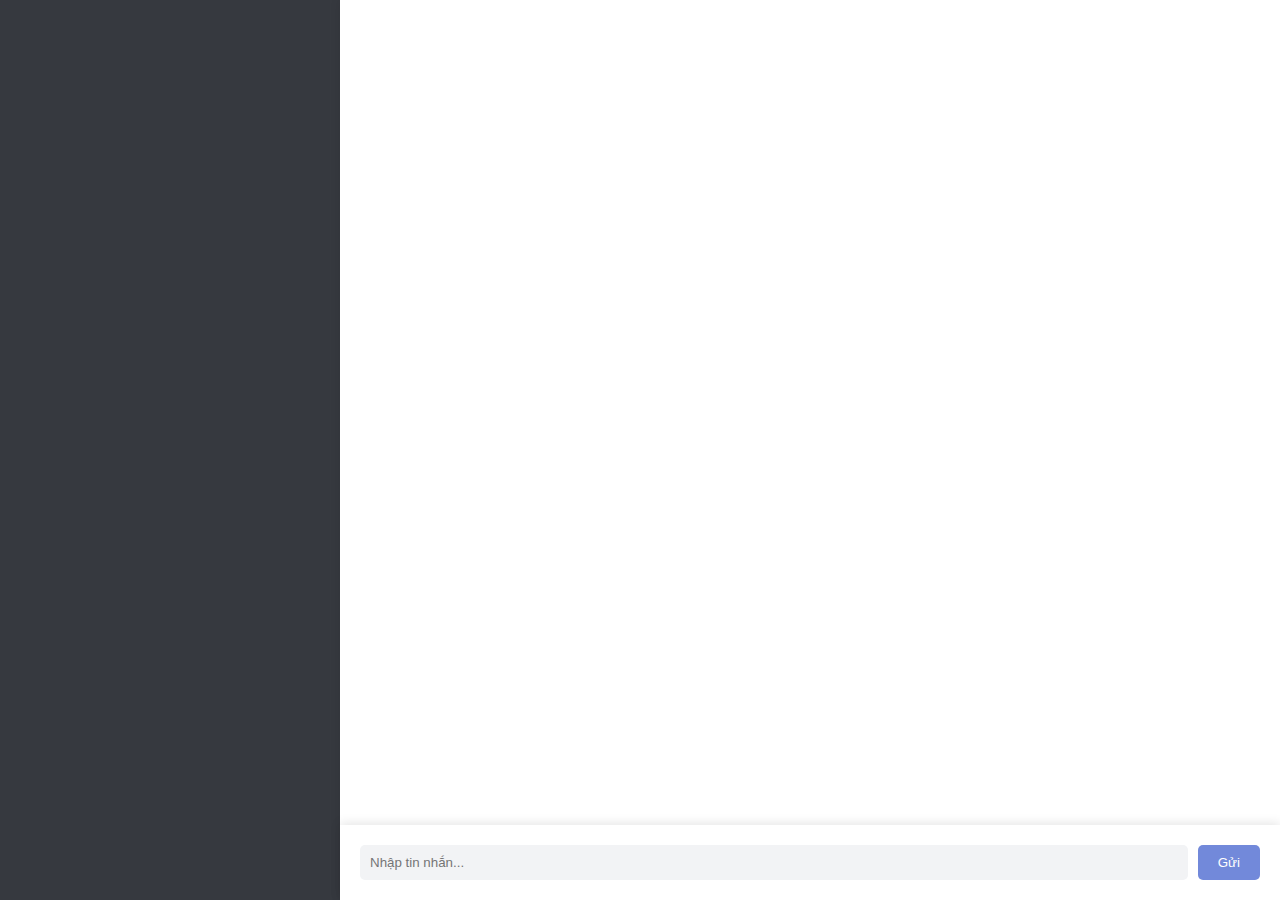
<file: ChatGPT/index.html>
<!DOCTYPE html>
<html lang="en">
<head>
    <meta charset="UTF-8">
    <meta name="viewport" content="width=device-width, initial-scale=1.0">
    <title>Discord Chat</title>
    <link rel="stylesheet" href="style.css">
</head>
<body>
    <div id="chat">
        <div id="sidebar">
            <!-- Nội dung thanh bên -->
        </div>
        <div id="main">
            <div id="messages">
                <!-- Khung hiển thị tin nhắn -->
            </div>
            <div id="input">
                <input type="text" id="message-input" placeholder="Nhập tin nhắn...">
                <button id="send-button">Gửi</button>
            </div>
        </div>
    </div>

    <script src="script.js"></script>
</body>
</html>
</file>
<file: ChatGPT/style.css>
body {
    margin: 0;
    padding: 0;
    font-family: Arial, sans-serif;
    background-color: #f2f3f5;
}

#chat {
    display: flex;
    height: 100vh;
}

#sidebar {
    width: 300px;
    background-color: #36393f;
    color: #ffffff;
    padding: 20px;
}

#main {
    flex-grow: 1;
    display: flex;
    flex-direction: column;
    background-color: #ffffff;
    box-shadow: 0 0 10px rgba(0, 0, 0, 0.1);
}

#messages {
    flex-grow: 1;
    padding: 20px;
    overflow-y: auto;
}

#input {
    display: flex;
    align-items: center;
    padding: 20px;
    background-color: #ffffff;
    box-shadow: 0 -2px 10px rgba(0, 0, 0, 0.1);
}

#message-input {
    flex-grow: 1;
    padding: 10px;
    border: none;
    border-radius: 5px;
    background-color: #f2f3f5;
}

#send-button {
    padding: 10px 20px;
    margin-left: 10px;
    background-color: #7289da;
    color: #ffffff;
    border: none;
    border-radius: 5px;
    cursor: pointer;
    transition: background-color 0.3s ease;
}

#send-button:hover {
    background-color: #677bc4;
}
</file>
